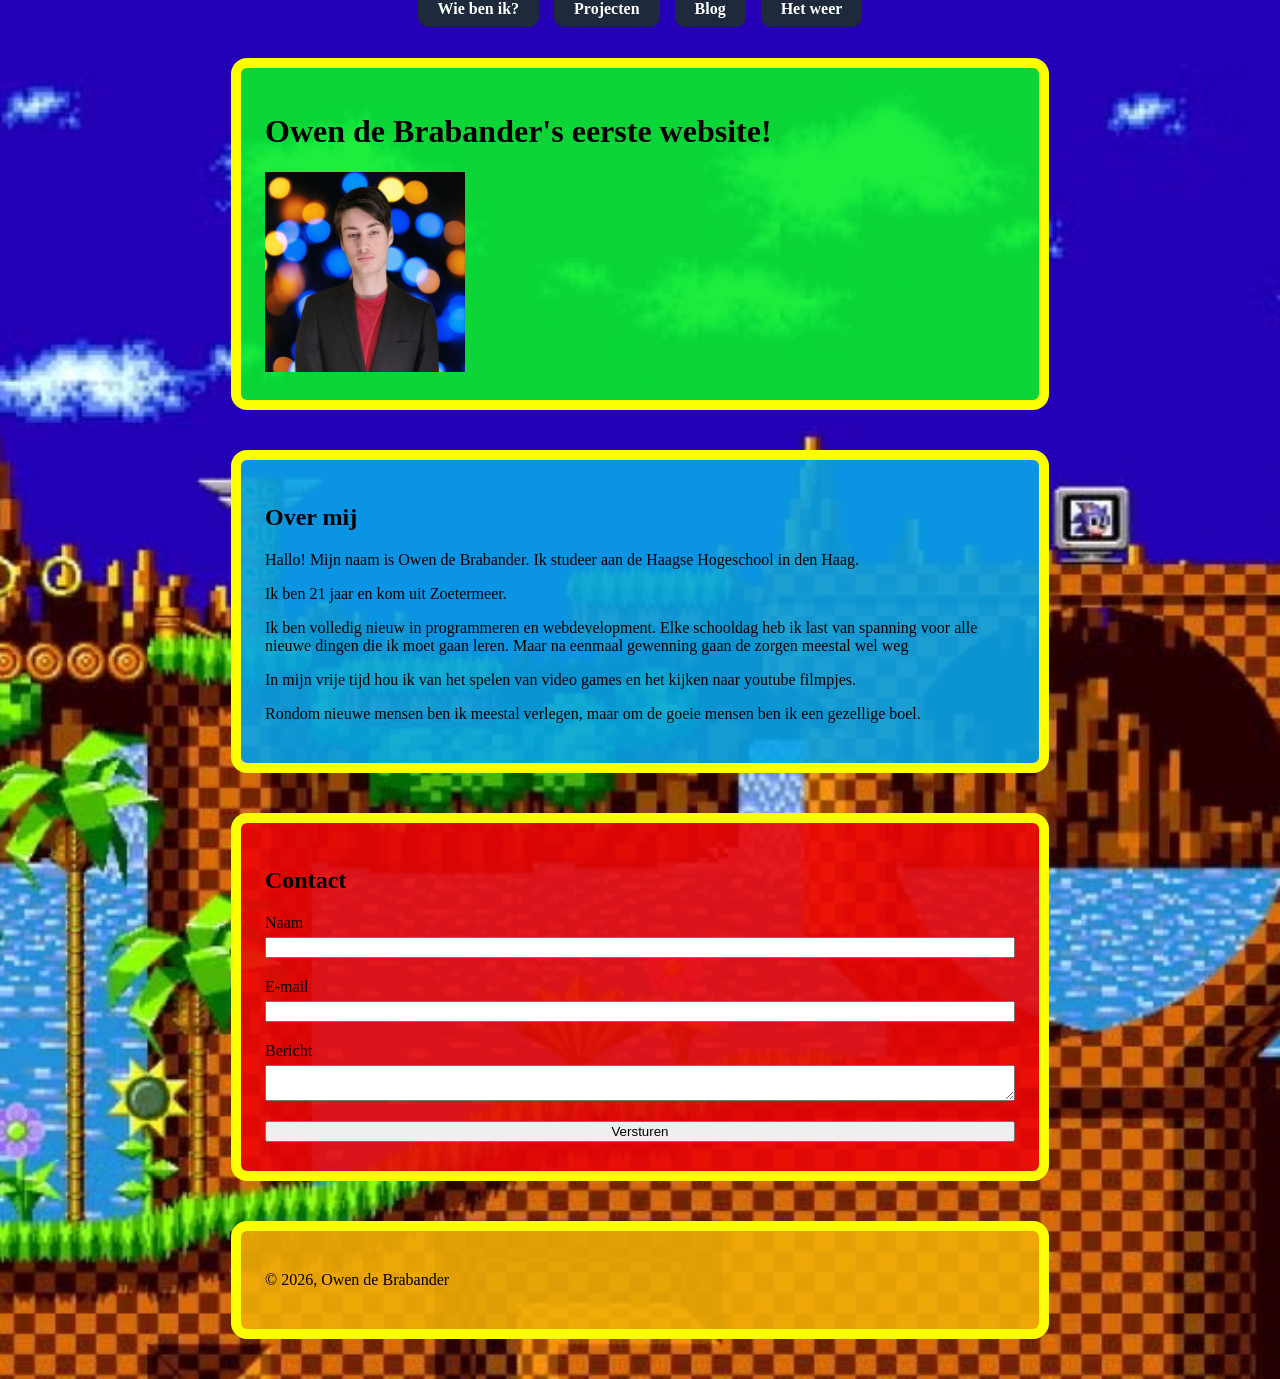
<file: index.html>
<!DOCTYPE html>
<html lang="nl">
<head>
    <meta charset="UTF-8">
    <meta name="viewport" content="width=device-width, initial-scale=1.0">
    <title>Owen's website</title>
    <link rel="stylesheet" href="css/style.css">
</head>
<body>
    <header>
        <nav class="nav-list" aria-label="Hoofdnavigatie">
            <ul>
                <li>
                    <a href="index.html">Wie ben ik?</a>
                </li>
                <li>
                    <a href="projecten.html">Projecten</a>
                </li>
                <li>
                    <a href="blog.html">Blog</a>
                </li>
                <li>
                    <a href="hetweer.html">Het weer</a>
                </li>
            </ul>
        </nav>
    </header>

    <main>
        <header class="content-green">
    <h1 id="title">Owen de Brabander's eerste website!</h1>
    <img src="images/ik.jpg" alt="Een foto van Owende Brabander" width="200">
        </header>
        <section class="content-blue">
    <h2>Over mij</h2>
    <p>Hallo! Mijn naam is Owen de Brabander. Ik studeer aan de Haagse Hogeschool in den Haag.</p>
    <p>Ik ben 21 jaar en kom uit Zoetermeer.</p>
    <p>Ik ben volledig nieuw in programmeren en webdevelopment. Elke schooldag heb ik last van spanning voor alle nieuwe dingen die ik moet gaan leren. Maar na eenmaal gewenning gaan de zorgen meestal wel weg</p>
    <p>In mijn vrije tijd hou ik van het spelen van video games en het kijken naar youtube filmpjes.</p>
    <p> Rondom nieuwe mensen ben ik meestal verlegen, maar om de goeie mensen ben ik een gezellige boel.</p>
        </section>

<section class="content-red">
    <h2>Contact</h2>
    <form id="contact-form" novalidate>

    <div class="form-group">
    <label for="naam">Naam</label>
    <input type="text" id="naam" required minlength="2" aria-describedby="naam-error" aria-invalid="false">
    <span id="naam-error" role="alert"></span>
    </div>

    <div class="form-group">
    <label for="email">E-mail</label>
    <input type="email" id="email" required aria-describedby="email-error" aria-invalid="false">
    <span id="email-error" role="alert"></span>
    </div>

    <div class="form-group">
    <label for="bericht">Bericht</label>
    <textarea type="text" id="bericht" required minlength="10" aria-describedby="bericht-error" aria-invalid="false"></textarea>
    <span id="bericht-error" role="alert"></span>
    </div>

    <div class="form-group">
    <button type="submit">Versturen</button>
    <div id="form-status" aria-live="polite"></div>
    </div>
    </form>
</section>
<script src="js/script.js"></script>
</main>
<footer class="content-orange">
    <p>&copy; 2026, Owen de Brabander</p>
    </footer>
</body>
</html>
</file>
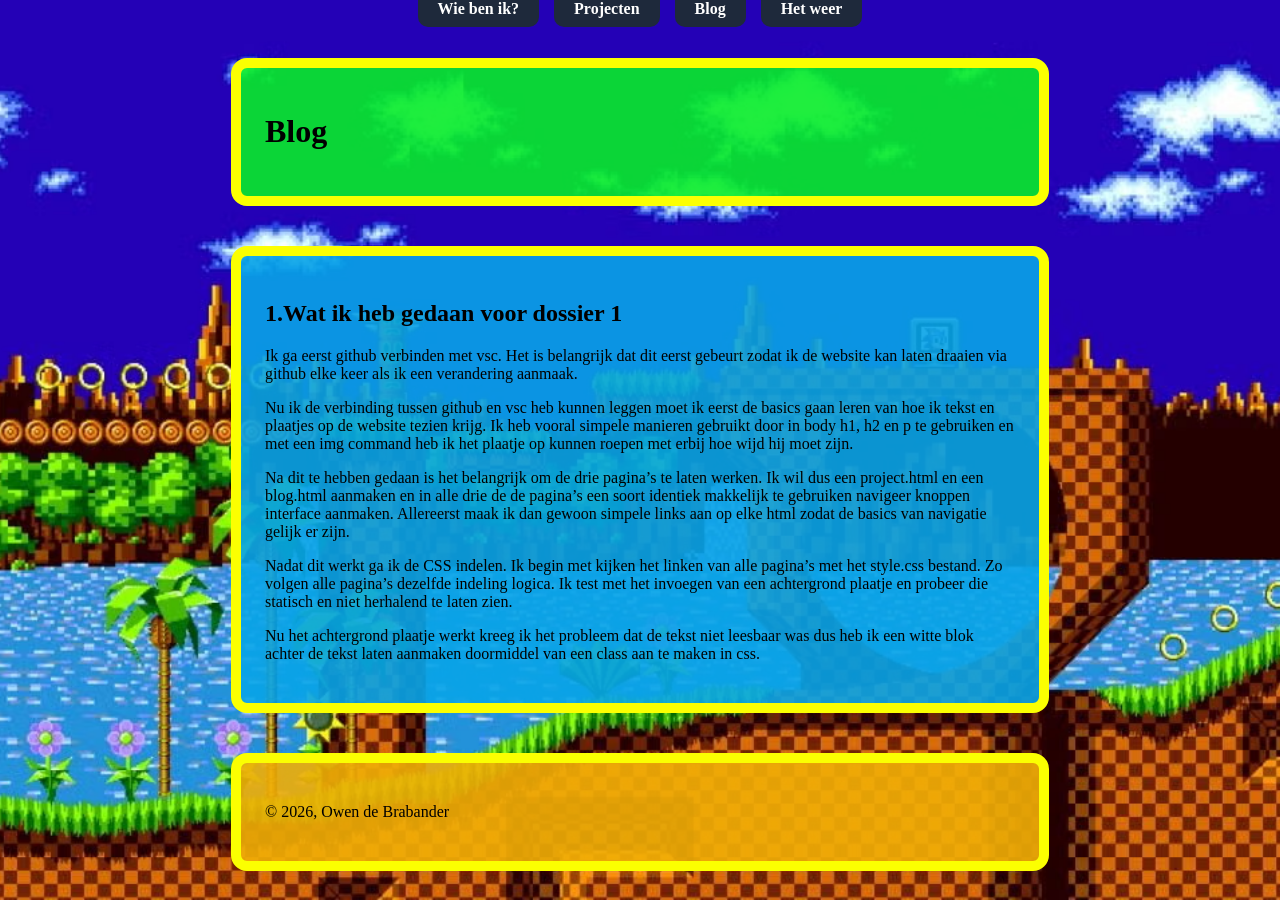
<file: blog.html>
<!DOCTYPE html>
<html lang="nl">
<head>
    <meta charset="UTF-8">
    <meta name="viewport" content="width=device-width, initial-scale=1.0">
    <title>Blog | Owen de Brabander</title>

<link rel="stylesheet" href="css/style.css">
</head>
<body>
   
<header>
        <nav class="nav-list" aria-label="Hoofdnavigatie">
            <ul>
                <li>
                    <a href="index.html">Wie ben ik?</a>
                </li>
                <li>
                    <a href="projecten.html">Projecten</a>
                </li>
                <li>
                    <a href="blog.html">Blog</a>
                </li>
                <li>
                    <a href="hetweer.html">Het weer</a>
                </li>
            </ul>
        </nav>
    </header>

   <main>
    <header class="content-green">
    <h1>Blog</h1>
    </header>

    <section class="content-blue">
    <h2> 1.Wat ik heb gedaan voor dossier 1</h2>
    <p>Ik ga eerst github verbinden met vsc. Het is belangrijk dat dit eerst gebeurt zodat ik de website kan laten draaien via github elke keer als ik een verandering aanmaak.</p>
<P>Nu ik de verbinding tussen github en vsc heb kunnen leggen moet ik eerst de basics gaan leren van hoe ik tekst en plaatjes op de website tezien krijg. Ik heb vooral simpele manieren gebruikt door in body h1, h2 en p te gebruiken en met een img command heb ik het plaatje op kunnen roepen met erbij hoe wijd hij moet zijn.</p>
<P>Na dit te hebben gedaan is het belangrijk om de drie pagina’s te laten werken. Ik wil dus een project.html en een blog.html aanmaken en in alle drie de de pagina’s een soort identiek makkelijk te gebruiken navigeer knoppen interface aanmaken. Allereerst maak ik dan gewoon simpele links aan op elke html zodat de basics van navigatie gelijk er zijn. </p>
<p>Nadat dit werkt ga ik de CSS indelen. Ik begin met kijken het linken van alle pagina’s met het style.css bestand. Zo volgen alle pagina’s dezelfde indeling logica. Ik test met het invoegen van een achtergrond plaatje en probeer die statisch en niet herhalend te laten zien. </p>
<p>Nu het achtergrond plaatje werkt kreeg ik het probleem dat de tekst niet leesbaar was dus heb ik een witte blok achter de tekst laten aanmaken doormiddel van een class aan te maken in css.
</p>
    </section>
    </main>
    <footer class="content-orange">
    <p>&copy; 2026, Owen de Brabander</p>
    </footer>
</body>
</html>
</file>
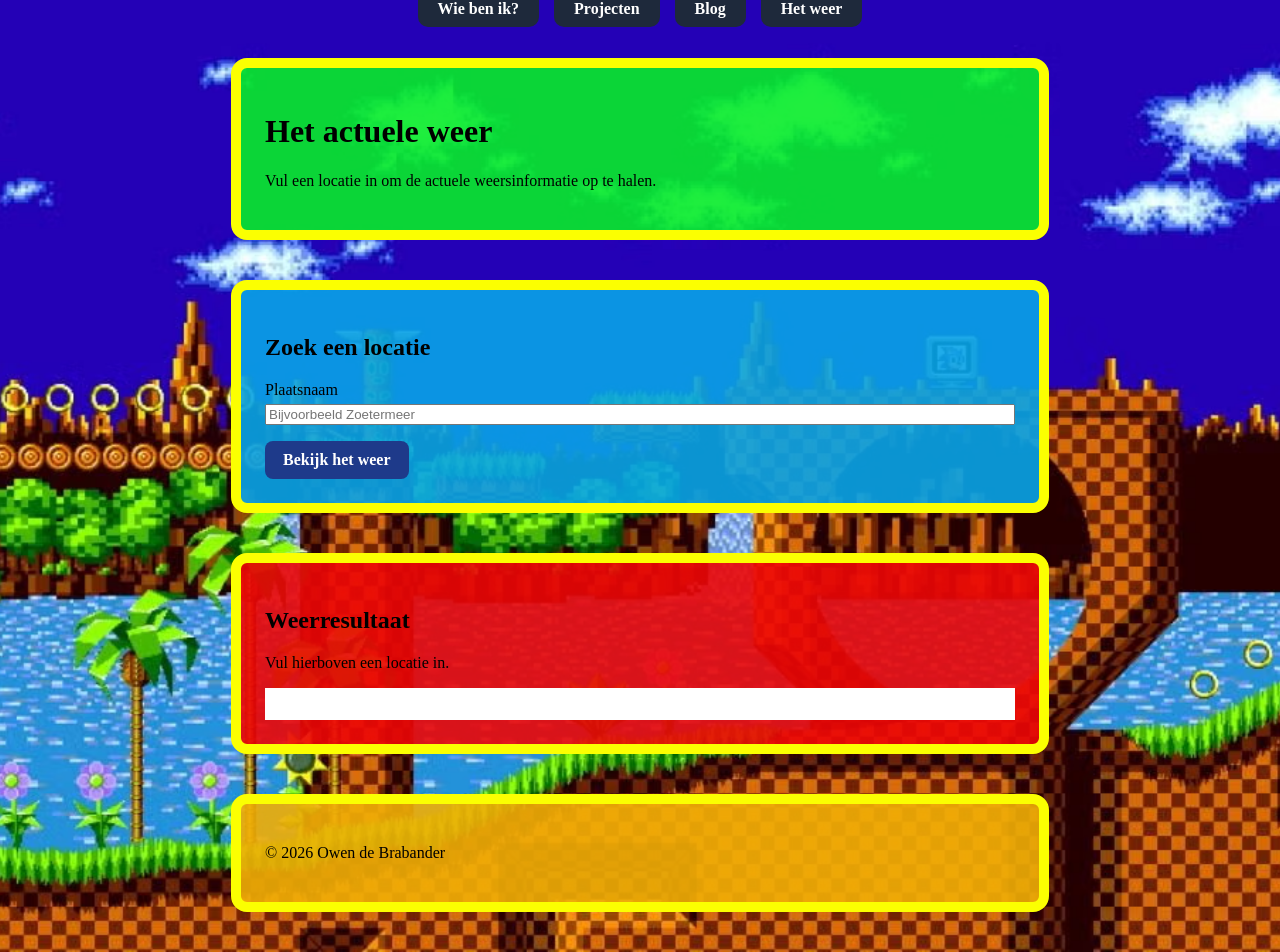
<file: hetweer.html>
<!DOCTYPE html>
<html lang="nl">
<head>
    <meta charset="UTF-8">
    <meta name="viewport" content="width=device-width, initial-scale=1.0">

    <title>Het weer | Owen de Brabander</title>

    <link rel="stylesheet" href="css/style.css">
</head>

<body>
    <header>
        <nav class="nav-list" aria-label="Hoofdnavigatie">
            <ul>
                <li>
                    <a href="index.html">Wie ben ik?</a>
                </li>
                <li>
                    <a href="projecten.html">Projecten</a>
                </li>
                <li>
                    <a href="blog.html">Blog</a>
                </li>
                <li>
                    <a href="hetweer.html">Het weer</a>
                </li>
            </ul>
        </nav>
    </header>

    <main>
        <header class="content-green">
            <h1>Het actuele weer</h1>

            <p>
                Vul een locatie in om de actuele weersinformatie op te halen.
            </p>
        </header>

        <section class="content-blue" aria-labelledby="weerzoeker-titel">
            <h2 id="weerzoeker-titel">Zoek een locatie</h2>

            <form id="weer-formulier">
                <div class="form-group">
                    <label for="locatie">Plaatsnaam</label>

                    <input
                        id="locatie"
                        type="text"
                        required
                        minlength="2"
                        placeholder="Bijvoorbeeld Zoetermeer"
                    >
                </div>

                <button type="submit">Bekijk het weer</button>
            </form>
        </section>

        <section
            class="content-red"
            aria-labelledby="weerresultaat-titel"
        >
            <h2 id="weerresultaat-titel">Weerresultaat</h2>

            <p id="weer-status" aria-live="polite">
                Vul hierboven een locatie in.
            </p>

            <div id="weer-resultaat"></div>
        </section>
    </main>

    <footer class="content-orange">
        <p>&copy; 2026 Owen de Brabander</p>
    </footer>

    <script src="js/weer.js"></script>
</body>
</html>
</file>
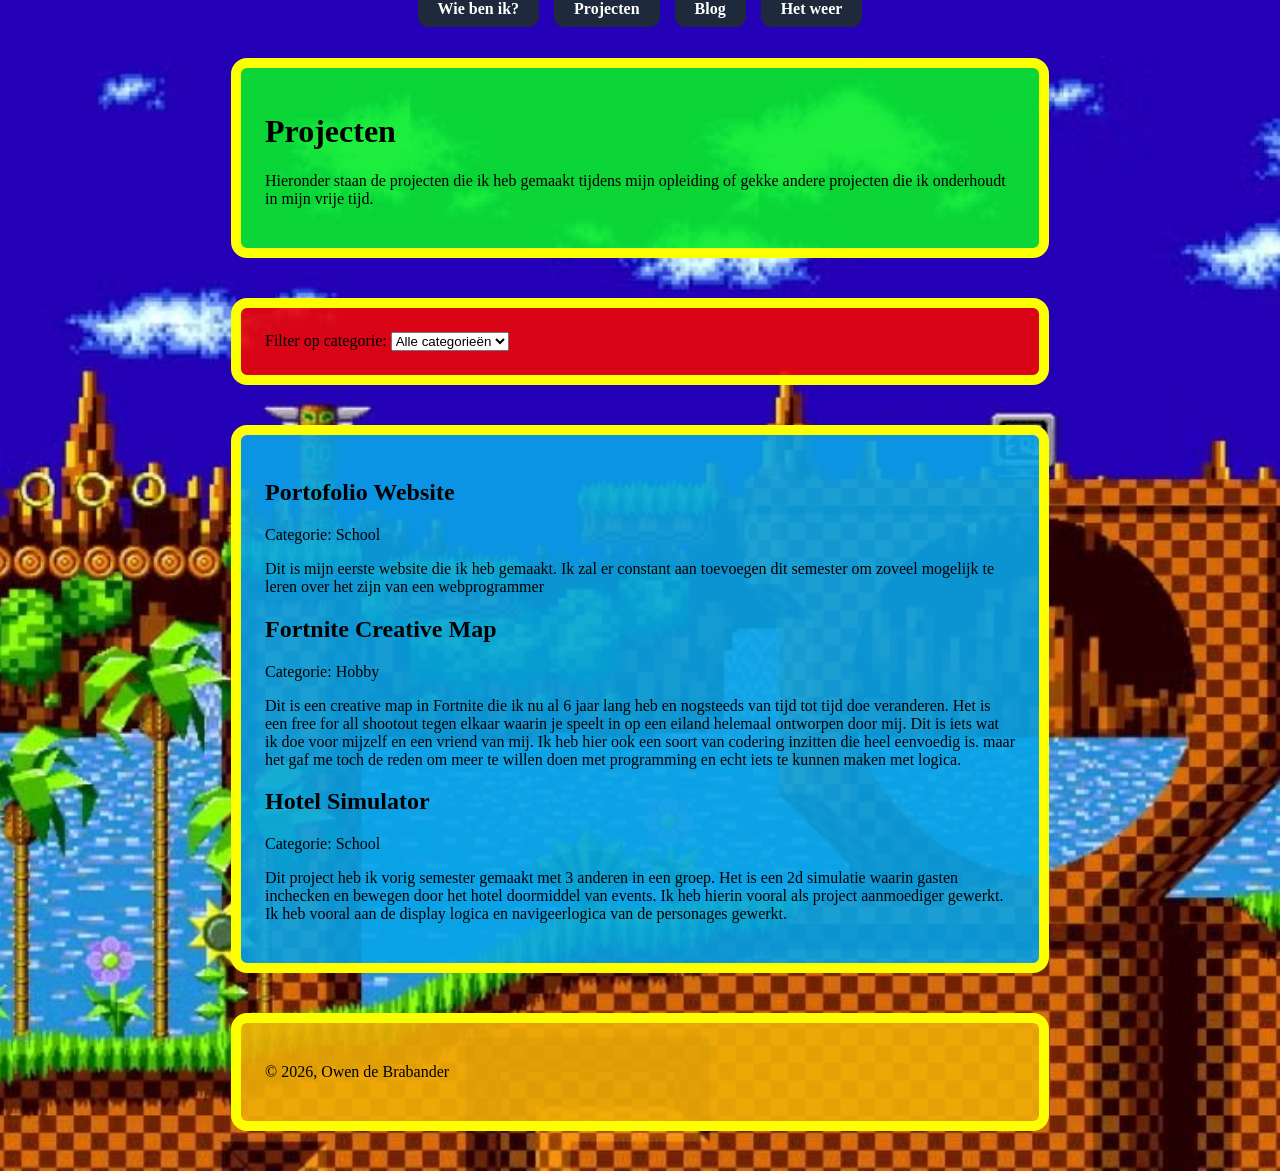
<file: projecten.html>
<!DOCTYPE html>
<html lang="nl">
<head>
    <meta charset="UTF-8">
    <meta name="viewport" content="width=device-width, initial-scale=1.0">
    <title>Projecten | Owen de Brabander</title>

<link rel="stylesheet" href="css/style.css">
</head>
<body>
    
<header>
        <nav class="nav-list" aria-label="Hoofdnavigatie">
            <ul>
                <li>
                    <a href="index.html">Wie ben ik?</a>
                </li>
                <li>
                    <a href="projecten.html">Projecten</a>
                </li>
                <li>
                    <a href="blog.html">Blog</a>
                </li>
                <li>
                    <a href="hetweer.html">Het weer</a>
                </li>
            </ul>
        </nav>
    </header>
    
<main>
    <header class="content-green">
    <h1>Projecten</h1>
    <p>Hieronder staan de projecten die ik heb gemaakt tijdens mijn opleiding of gekke andere projecten die ik onderhoudt in mijn vrije tijd.</p>
    </header>

    <section class="content-red">
    <div class=" filter-doos">
        <label for="categorie-filter">Filter op categorie:</label>
        <select id="categorie-filter">
            <option value="Alle categorieën">Alle categorieën</option>
        </select>
    </div>
    </section>

    <section class="content-blue">
    <div id="projecten-doos"></div>
    </section>
    </main>
    <footer class="content-orange">
    <p>&copy; 2026, Owen de Brabander</p>
    </footer>
    <script src="js/projecten.js"></script>
</body>
</html>
</file>
<file: css/style.css>
body {
    min-height: 100vh;
    margin: 0;

    background-image: url("../images/Green Hill Zone.avif");
    background-size: cover;
    background-position: center;
    background-repeat: no-repeat;
}
.content-blue {
    width: 90%;
    max-width: 750px;

    margin: 40px auto;
    padding: 24px;

    background-color: rgba(8, 165, 232, 0.9);
    border-radius: 16px;
    border: 10px solid #fbff01;
}

.content-green {
    width: 90%;
    max-width: 750px;

    margin: 40px auto;
    padding: 24px;

    background-color: rgba(8, 237, 42, 0.9);
    border-radius: 16px;
    border: 10px solid #fbff01;
}

.content-red {
    width: 90%;
    max-width: 750px;

    margin: 40px auto;
    padding: 24px;

    background-color: rgba(237, 6, 6, 0.9);
    border-radius: 16px;
    border: 10px solid #fbff01;
}

.content-orange {
    width: 90%;
    max-width: 750px;

    margin: 40px auto;
    padding: 24px;

    background-color: rgba(241, 174, 6, 0.9);
    border-radius: 16px;
    border: 10px solid #fbff01;
}

.nav-list ul {
    list-style: none;
    padding: 0;
    margin: 0;

    display: flex;
    justify-content: center;
    gap: 15px;
}

.nav-list a {
    text-decoration: none;

    background-color: #1e293b;
    color: white;

    padding: 10px 20px;

    border-radius: 10px;

    font-weight: bold;

    transition: 0.3s;
}

.nav-list a:hover {
    background-color: #3b82f6;
}

#contact-form {
    display: flex;
    flex-direction: column;
    gap: 15px;
}

.form-group {
    display: flex;
    flex-direction: column;
    gap: 5px;
}
/* geeft invalid regels een rode rand en een lichtrode achtergrondkleur */
.form-group input[aria-invalid="true"],
.form-group textarea[aria-invalid="true"] {
    border-color: #b91c1c;
    background-color: #cb3f3f;
}

#weer-formulier {
    display: flex;
    flex-direction: column;
    gap: 16px;
}

#weer-formulier button {
    align-self: flex-start;
    padding: 10px 18px;

    color: white;
    background-color: #1e3a8a;

    border: none;
    border-radius: 8px;

    font: inherit;
    font-weight: bold;
    cursor: pointer;
}

#weer-formulier button:hover {
    background-color: #2563eb;
}

#weer-resultaat {
    padding: 16px;

    background-color: white;
}
</file>
